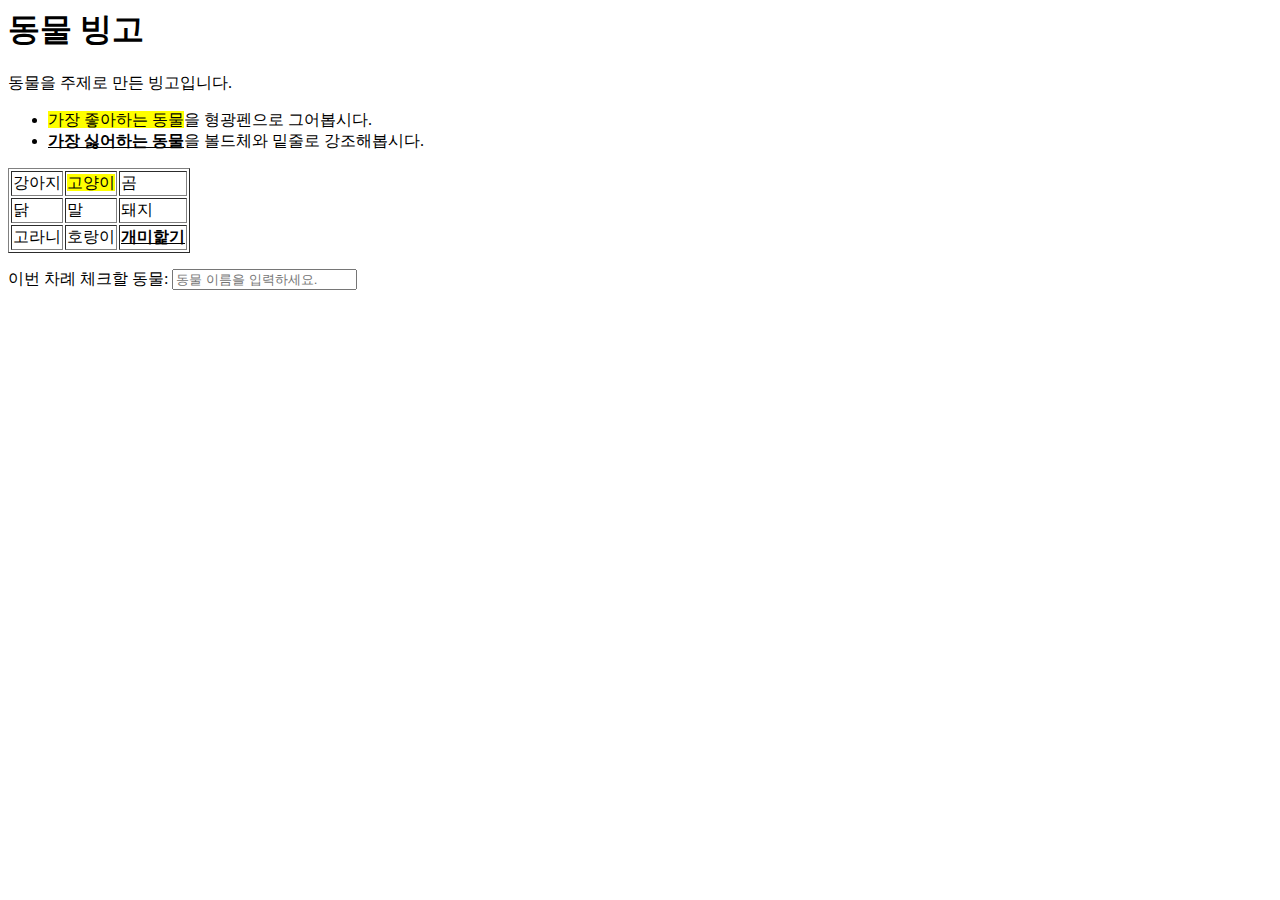
<file: Week4/bingo.html>
<html>
    <head>
        <title>동물 빙고</title>
    </head>
    <body>
        <h1>동물 빙고</h1>
        <p>동물을 주제로 만든 빙고입니다.</p>
        <ul>
            <li><mark>가장 좋아하는 동물</mark>을 형광펜으로 그어봅시다.</li>
            <li><strong><u>가장 싫어하는 동물</u></strong>을 볼드체와 밑줄로 강조해봅시다.</li>
        </ul>
        <table border="1">
            <tr>
                <td>강아지</td>
                <td><mark>고양이</mark></td>
                <td>곰</td>
            </tr>
            <tr>
                <td>닭</td>
                <td>말</td>
                <td>돼지</td>
            </tr>
            <tr>
                <td>고라니</td>
                <td>호랑이</td>
                <td><strong><u>개미핥기</u></strong></td>
            </tr>
        </table>
        <p></p>
        <label for="name">이번 차례 체크할 동물:</label>
        <input id="name" placeholder="동물 이름을 입력하세요.">
    </body>
</html>
</file>
